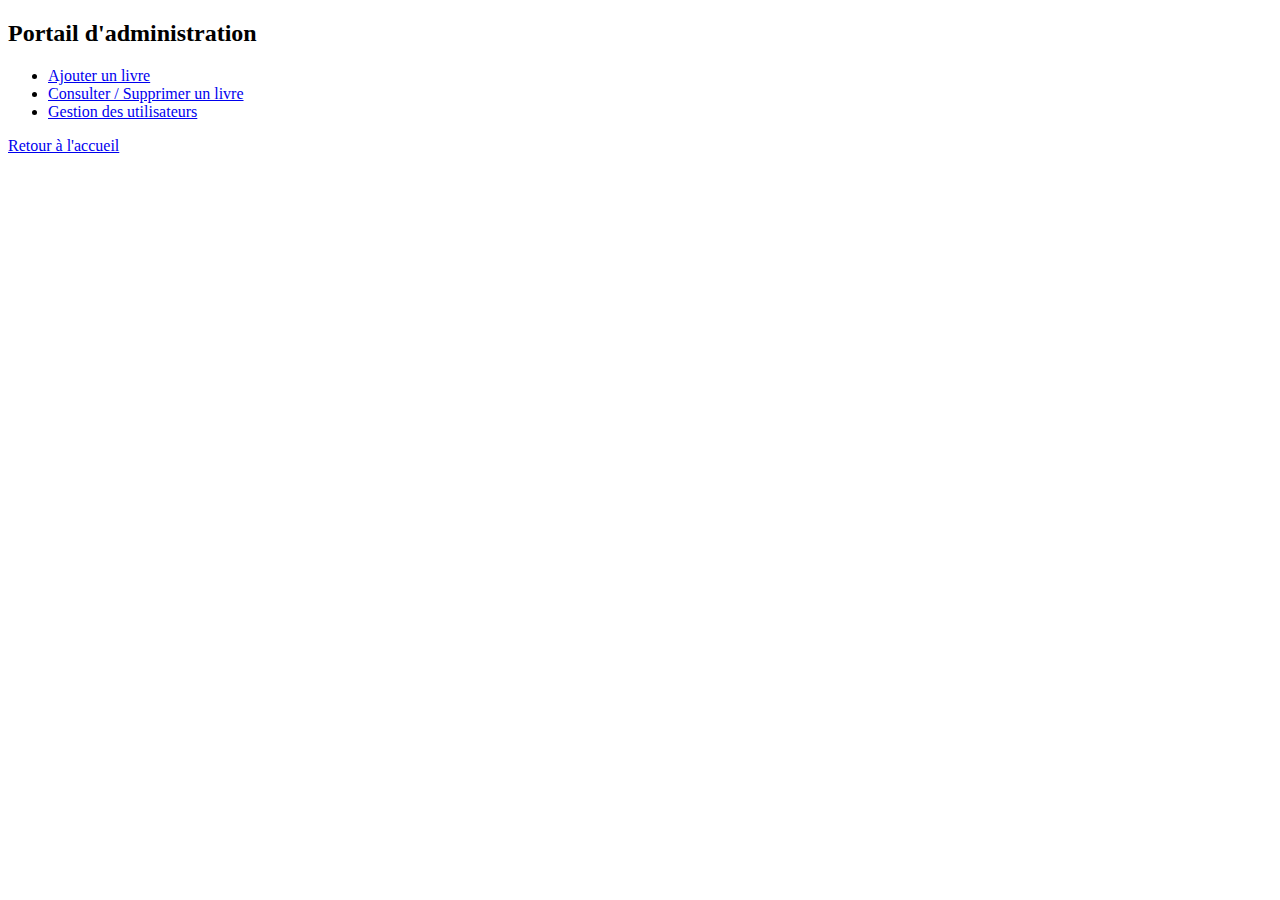
<file: templates/administration.html>
<!DOCTYPE html>
<html lang="fr">
<head>
    <meta charset="UTF-8">
    <title>Gestion de la Bibliothèque</title>
</head>
<body>
    <h2>Portail d'administration</h2>
    <ul>
        <li><a href="/ajouter_livre">Ajouter un livre</a></li>
        <li><a href="/consultation_livres">Consulter / Supprimer un livre</a></li>
        <li><a href="/gestion_utilisateurs">Gestion des utilisateurs</a></li>
    </ul>
    <a href="/">Retour à l'accueil</a>
</body>
</html>
</file>
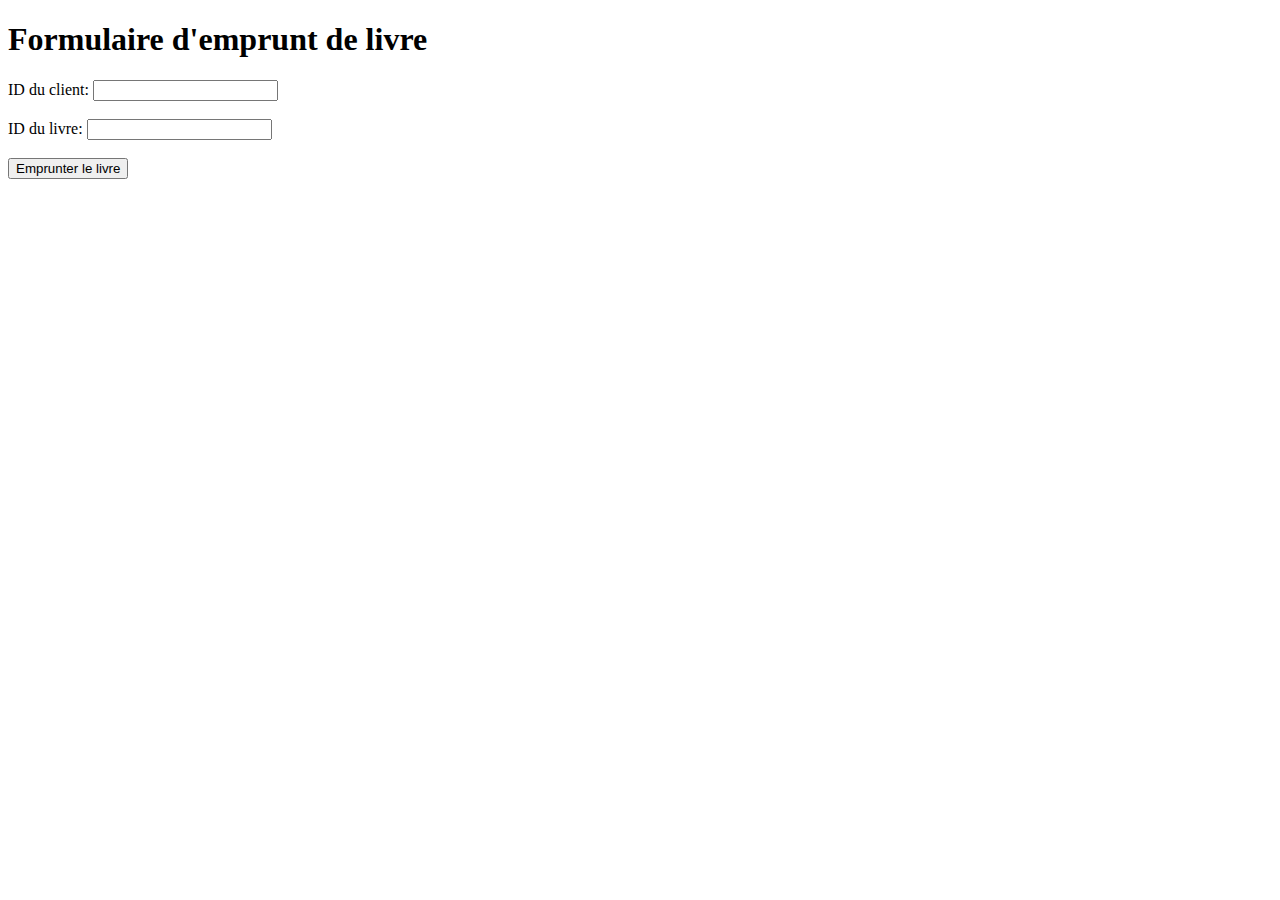
<file: templates/emprunter_un_livre.html>
<!DOCTYPE html>
<html lang="fr">
<head>
    <meta charset="UTF-8">
    <meta name="viewport" content="width=device-width, initial-scale=1.0">
    <title>Emprunter un Livre</title>
</head>
<body>
    <h1>Formulaire d'emprunt de livre</h1>
    <form action="/emprunts" method="POST">
        <label for="id_client">ID du client:</label>
        <input type="number" id="id_client" name="id_client" required><br><br>

        <label for="id_livre">ID du livre:</label>
        <input type="number" id="id_livre" name="id_livre" required><br><br>

        <button type="submit">Emprunter le livre</button>
    </form>
</body>
</html>
</file>
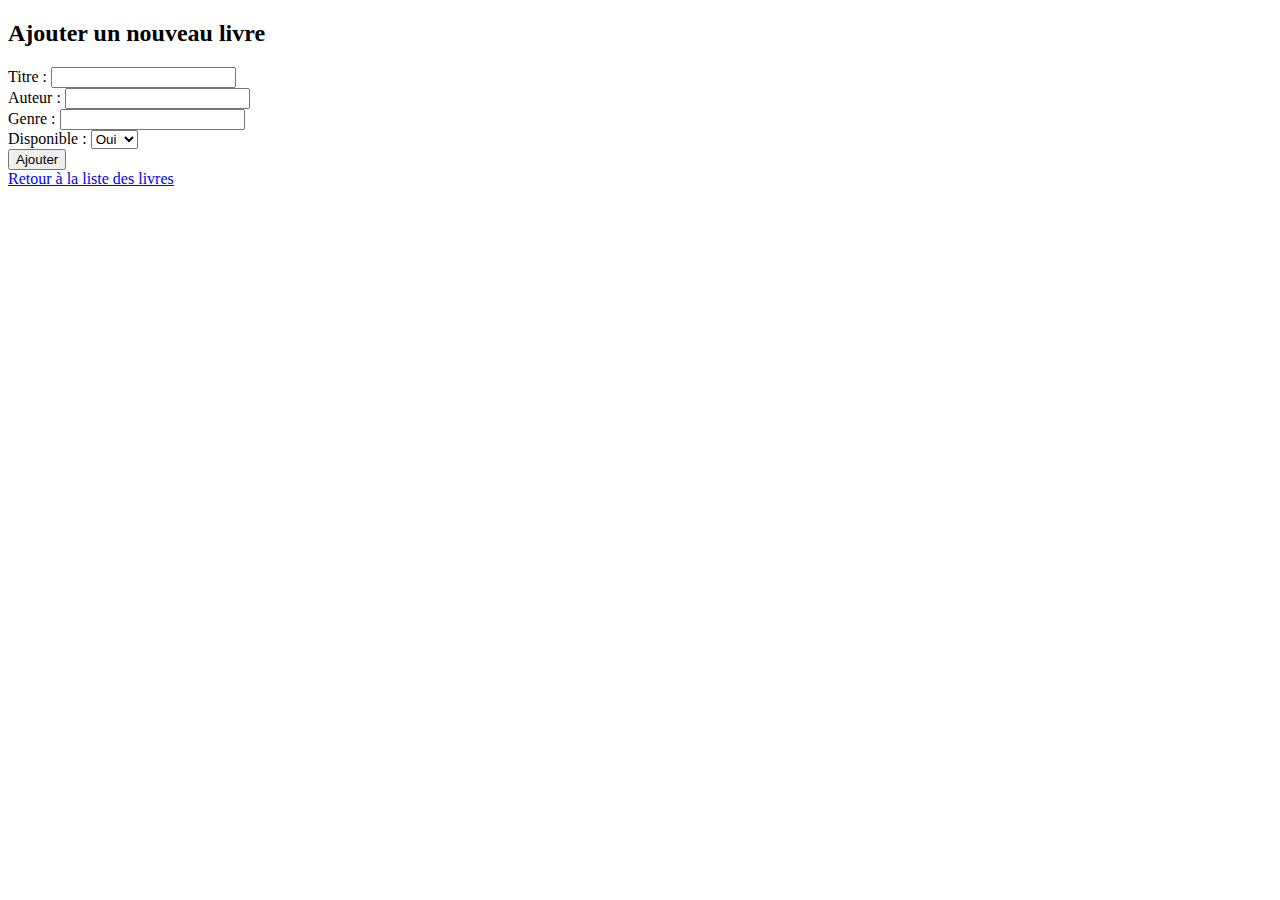
<file: templates/formulaire_livre.html>
<!DOCTYPE html>
<html lang="fr">
<head>
    <meta charset="UTF-8">
    <title>Ajouter un livre</title>
</head>
<body>
    <h2>Ajouter un nouveau livre</h2>
    <form method="post">
        Titre : <input type="text" name="titre" required><br>
        Auteur : <input type="text" name="auteur" required><br>
        Genre : <input type="text" name="genre" required><br>
        Disponible :
        <select name="disponible">
            <option value="oui">Oui</option>
            <option value="non">Non</option>
        </select><br>
        <button type="submit">Ajouter</button>
    </form>
    <a href="/consultation_livres">Retour à la liste des livres</a>
</body>
</html>
</file>
